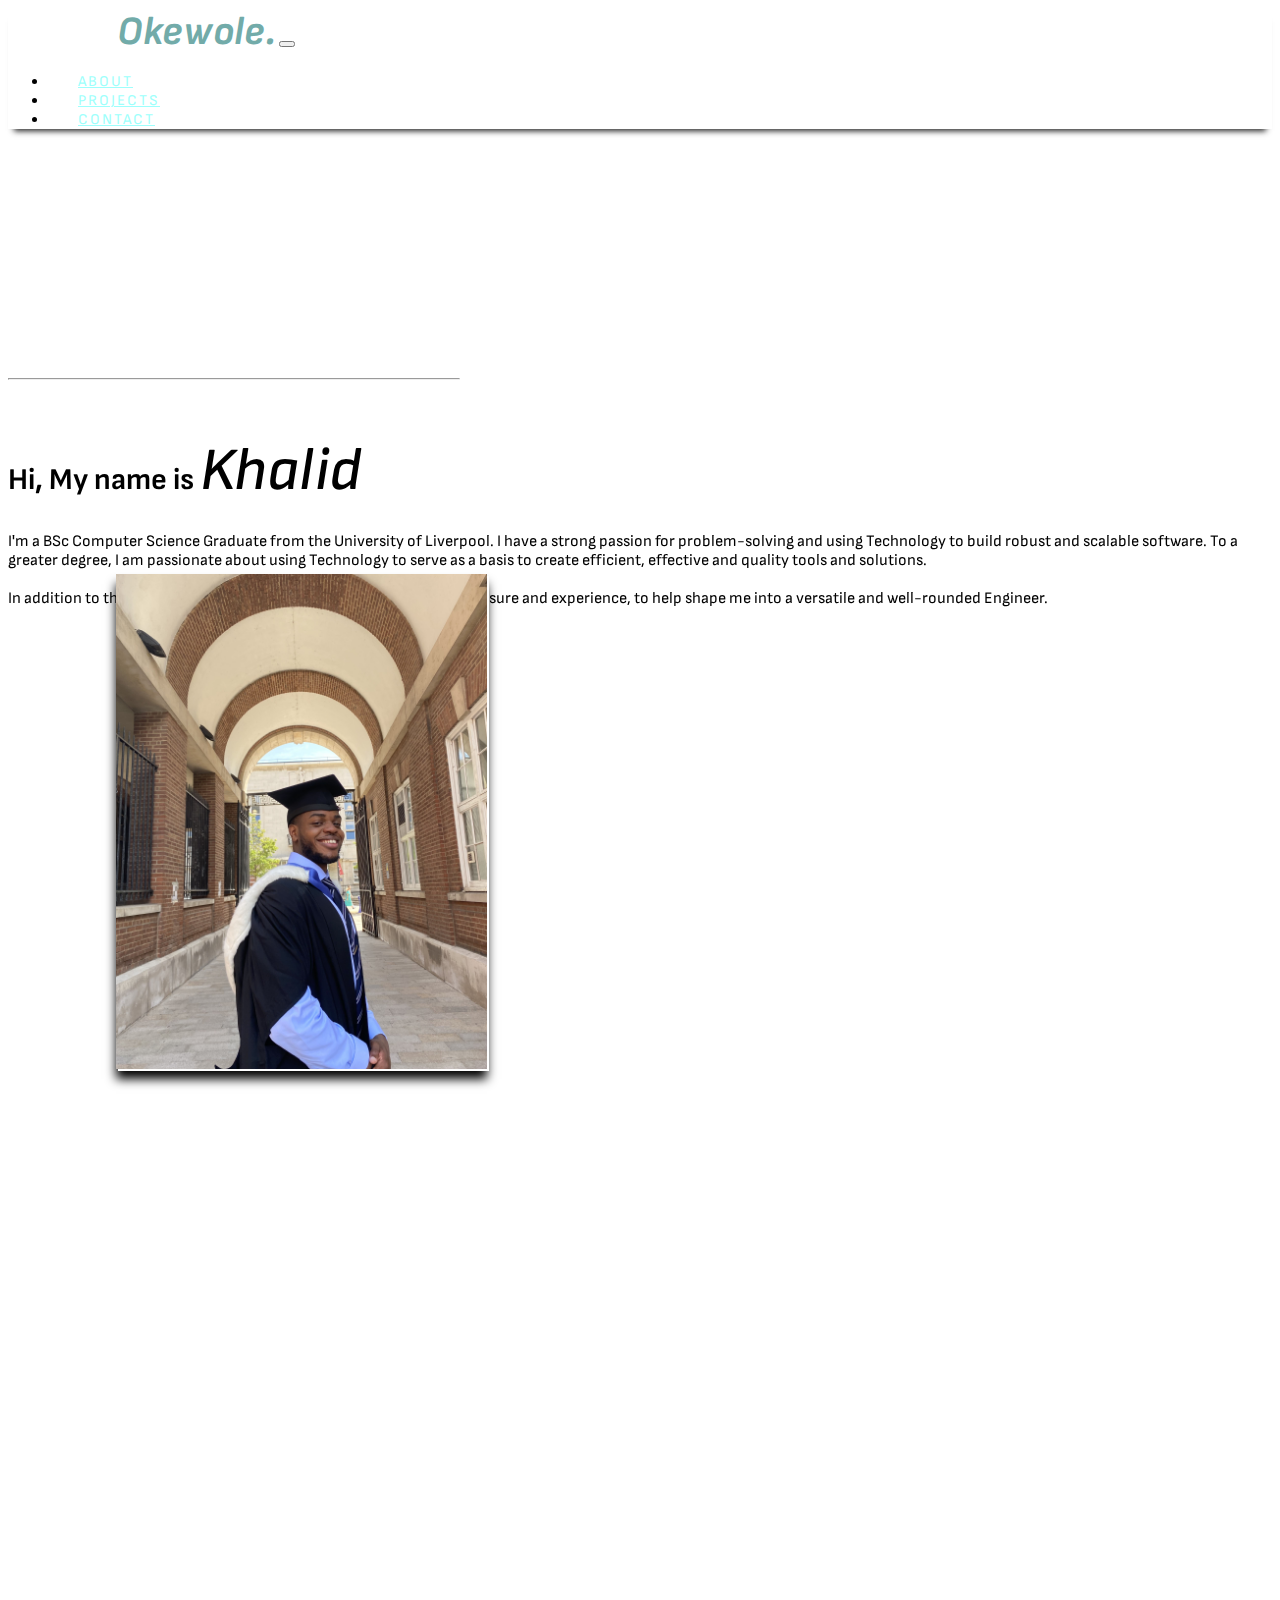
<file: index.html>
<!doctype html>
<html lang="en">
  <head>
    <meta charset="utf-8">
    <meta name="viewport" content="width=device-width, initial-scale=1">
    <title>About&nbsp;|&nbsp;Khalid Okewole</title>
    <link rel="shortcut icon" type="image/png" href="main/AboutMe/Images/favicon-32x32.png">
    <link href="https://cdn.jsdelivr.net/npm/bootstrap@5.3.0-alpha1/dist/css/bootstrap.min.css" rel="stylesheet" integrity="sha384-GLhlTQ8iRABdZLl6O3oVMWSktQOp6b7In1Zl3/Jr59b6EGGoI1aFkw7cmDA6j6gD" crossorigin="anonymous">
    <link rel="stylesheet" href="main/AboutMe/indexStyles.css">
  </head>
  <body class="bg-dark">
      <div class="mainSection">
        <!-- -->
        <!-- Navigation Bar -->
        <nav class="navbar navbar-expand-lg fixed-top py-3 bg-dark">
            <div class="container">
                <a class="logo navbar-brand" href="index.html">
                    <span style="font-weight:100">Khalid</span>
                    <span style="font-style:italic;color:#72aba9">Okewole.</span></a>
                <button class="navbar-toggler navbar-dark" type="button" data-bs-toggle="collapse" data-bs-target="#navigationMenu">
                    <span class="navbar-toggler-icon"></span>
                </button>
                <div class="navbar-collapse collapse" id="navigationMenu">
                    <ul class="navbar-nav ms-auto">
                        <li class="nav-item">
                            <a href="index.html" class="nav-link">ABOUT</a>
                        </li>
                        <li>
                            <a href="main/Projects/projects.html" class="nav-link">PROJECTS</a>
                        </li>
                        <li>
                            <a href="main/Contact/contact.html" class="nav-link">CONTACT</a>
                        </li>
                    </ul>
                </div>
            </div>
        </nav>
        <!--  -->
        <!-- Header Section -->
        <section class="aboutMeSection hidden">
            <div class="container">
                <div class="row">
                    <div class="col">
                        <hr style='display:inline-block; width:450px;'/>
                    </div>
                </div>
                <br>
                <div class="row">
                    <div class="col-xs-12 col-xl-6">
                        <div class="aboutSection-txt">
                            <h2 class="text-white">Hi, My name is <span class="bolded">Khalid</span></h2>
                            <p class="text-white">I'm a BSc Computer Science Graduate from the University of Liverpool.
                                I have a strong passion for problem-solving and using Technology to build robust and scalable software.
                                To a greater degree, I am passionate about using Technology to serve as a basis to create efficient, effective and quality tools and solutions.
                                <br>
                                <br>
                                In addition to that, I am eager to continue learning and gain more exposure and experience,
                                to help shape me into a versatile and well-rounded Engineer.
                            </p>
                        </div>
                    </div>
                    <div class="col-xs-12 col-xl-6">
                        <div class="profile-picture">
                            <img class="img-fluid rounded-5" src="main/AboutMe/Images/PersonalPhoto.jpg" alt="ProfilePicture">  
                        </div>
                    </div>
                </div>
            </div>
        </section>
            <!-- Skills & Experience Section -->
            <section class="skillsExperienceSection hidden">
                <div class="container">
                    <div class="row">
                        <div class="col">
                            <hr style='display:inline-block; width:450px;'/>
                        </div>
                    </div>
                    <div class="row">
                        <div class="col-xs-12 col-xl-6">
                            <div class="skillsExperienceSection-txt">
                                <br>
                                <br>
                                <h2 class="text-white">Skills & Experience</h2>
                                <br>
                                <p class="text-white">My Core Technology Stack is Python, Java and JavaScript. Accompanying
                                    that, I also have experience with SQL, HTML, CSS, GIT and knowledge of Docker. 
                                    <br>
                                    <br>
                                    Accompanying my technical skills I have knowledge of Data Structures and Algorithms, Object-Orientated 
                                    Programming Principes, as well as some Software Development Methodolgies and Design Patterns.
                                    With this knowledge I have gained various perspectives into how using these differenct techniques and 
                                    practices can help to create more efficent and well-designed programs.
                                    <br>
                                    <br>
                                    Furthermore, through a combination of University and self-study I have also touched on different technologies and areas
                                    such as utilising API's, frameworks, and working in Data-Science, ML and AI. 
                                </p>
                            </div>
                        </div>
                        <div class="col-xs-12 col-xl-6">
                            <div class="conceptualSkills">
                                <h4 class="text-white">Data Structures</h4>
                                <ul class="text-white">
                                    <li>Lists/Arrays</li>
                                    <li>Stack</li>
                                    <li>Queue</li>
                                    <li>Deque</li>
                                    <li>Linked List</li>
                                    <li>Hash Map(Hash Table/Binary Search Tree/AVL Tree)</li>
                                    <li>Priority Queues</li>
                                    <li>Binary Heaps</li>
                                    <li>Trees</li>
                                    <li>Graphs(Adjaceny Matrix/Adjaceny list)</li>
                                </ul>
                                <h4 class="text-white">Algorithms/Techniques</h4>
                                <ul class="text-white">
                                    <li>Recursion</li>
                                    <li>Dynamic Programming</li>
                                    <li>Binary Search</li>
                                    <li>Sorting Algorithms(QuickSort/MergeSort)</li>
                                    <li>BFS/DFS</li>
                                    <li>Dijkstra's Algorithm/Prim's Spanning Tree Algorithm</li>
                                </ul>
                                <h4 class="text-white">OOP</h4>
                                <ul class="text-white">
                                    <li>Encapsulation</li>
                                    <li>Polymorphism</li>
                                    <li>Inheritance</li>
                                    <li>Abstraction</li>
                                </ul>
                                <h4 class="text-white">Software Development Methodolgies & Design Patterns</h4>
                                <ul class="text-white">
                                    <li>Agile Methodology</li>
                                    <li>Pair Programming</li>
                                    <li>MVC</li>
                                    <li>Singleton Pattern</li>
                                    <li>Waterfall Model</li>
                                </ul>
                            </div>
                        </div>
                    </div>
                </div>
            </section>
            <!-- Next page link section -->
            <section class="nextPageSection hidden">
                <div class="container">
                    <div class="row">
                        <div class="col">
                            <hr style='display:inline-block; width:450px;'/>
                        </div>
                    </div>
                    <a href="main/Projects/projects.html">
                    <div class="row">
                        <div class="col-md-9">
                            <div class="nextPageContent">
                                <br>
                                <br>
                                <h2>Some of the things I've worked on!</h2>
                            </div>
                        </div>
                        <div class="col-md-2">
                            <div class="nextPageButton">
                                <div class="arrow"></div>
                                <div class="arrow" ></div>
                                <div class="arrow"></div>
                            </div>
                        </div>
                    </div>
                    </a>
                </div>
            </section>
        </div>
        <script src="https://cdn.jsdelivr.net/npm/bootstrap@5.3.0-alpha1/dist/js/bootstrap.bundle.min.js" integrity="sha384-w76AqPfDkMBDXo30jS1Sgez6pr3x5MlQ1ZAGC+nuZB+EYdgRZgiwxhTBTkF7CXvN" crossorigin="anonymous"></script>
        <script src="main/AboutMe/indexScript.js"></script>
    </body>
</html>
</file>
<file: main/AboutMe/indexStyles.css>
@import url('https://fonts.googleapis.com/css2?family=Sofia+Sans:ital,wght@0,200;0,700;1,700&display=swap');

.nav-link{
    font-family: 'Sofia Sans', sans-serif;
    color: #9efffc ;
    letter-spacing: 2px;
    font-size: 15px;
    margin-left: 30px;
    font-weight: 20px;
}

.logo{
    font-family: 'Sofia Sans', sans-serif;
    color: white;
    font-weight: 700;
    font-size: 40px;
}

.navbar{
    box-shadow: 0 8px 6px -6px rgb(31, 31, 31);
}

/* About Me Section */

.aboutMeSection{
    padding: 25vh 0;
}

.aboutMeSection h2{
    font-family: 'Sofia Sans', sans-serif;
    font-size: 30px;    
}

.aboutMeSection hr{
    color: white;
    top:10%;
}

.aboutMeSection .info{
    color:white;
}

.bolded{
    font-size: 60px;
    font-weight: 500;
    font-style: italic;
}

.aboutMeSection p{
    font-family: 'Sofia Sans', sans-serif;
}


.img-fluid{
    height:55vh;
}

img{
    box-shadow: 2px 2px #ffffff, 0 10px 10px #000;
}

/* Skills and Experience Section */

.skillsExperienceSection{
    padding-top: 3vh;
    padding-bottom: 10vh;
}

.skillsExperienceSection hr{
    color: white;
    top:10%;
}

.skillsExperienceSection h2{
    font-family: 'Sofia Sans', sans-serif;
    font-weight: 700;
    font-size: 50px;
    font-style: italic;
    letter-spacing: 1px;
}

.skillsExperienceSection p{
    font-family: 'Sofia Sans', sans-serif;
}

.skillsExperienceSection h4{
    font-family: 'Sofia Sans', sans-serif; 
    font-size: 18px;
    font-weight: 500;
    text-decoration: underline;
    text-decoration-thickness: 2%;
}

.skillsExperienceSection ul{
    font-family: 'Sofia Sans', sans-serif; 
}

/* Next page section */

.nextPageSection{
    padding-bottom: 10vh;
}

.nextPageSection hr{
    color: white;
}

.nextPageSection a{
    text-decoration: none;
}

.nextPageSection h2{
    font-family: 'Sofia Sans', sans-serif;
    font-weight: 100;
    font-size: 40px;
    letter-spacing: 1px;
    color: #9efffc;
    transition: color .3s ease-in-out, box-shadow .3s ease-in-out;
    padding-left: 19vh;
}

.nextPageButton {
    padding-top: 7vh;
    align-items: center;
    display:flex;
}

.arrow{
    display: block;
    width: 30px;
    height: 30px;
    border-bottom: 5px solid white;
    border-right:5px solid white;
    transform: rotate(-45deg);
    animation: arrow-load 2s infinite;
}

.arrow:nth-child(1){
    left:25px;
    animation-delay: -0.4s;
}

.arrow:nth-child(2){
    animation-delay: -0.2s;
}

.arrow:nth-child(3){
    right:25px;
}

@keyframes arrow-load {
    0%{
        opacity: 0;
        transform: rotate(-45deg) translate(-50px 50px);
    }
    0%{
        opacity: 1;
    }
    100%{
        opacity: 0;
        transform: rotate(-45deg) translate(50px,50px);
    }
}

/*  */

.hidden{
    opacity:0;
    filter: blur(5px);
    transform: translateX(-100%);
    transition: all 1s;
}

.hidden.show{
    opacity: 1;
    filter:blur(0);
    transform: translateX(0);
}



/*  Media Queries */

@media screen and (hover:hover){
    .navbar a:hover {
        color: white;
        text-decoration: underline;
        text-decoration-thickness: 17%;
    }
}

@media screen and (max-width:650px){
    .aboutMeSection{
        padding: 13vh 0;
    }

    .nextPageButton{
        padding-top: 1vh;
        padding-left: 20vh;
    }
}


@media screen and (min-width:650px) and (max-width:992px){
    .aboutMeSection{
        padding-top: 14vh;
    }

    img{
        margin-top:25px;
        margin-right: 3vh;

    }

    .skillsExperienceSection{
        padding-top: 1vh;
        padding-bottom: 20vh;
    }

    .skillsExperienceSection .conceptualSkills{
        margin-top: 3vh;
    }
}

@media screen and (min-width:992px){

    img{
        margin-top:-50px;
        margin-left: 12vh;
    }

    .skillsExperienceSection .conceptualSkills{
        margin-top: 3vh;
        margin-left: 8vh;
    }
}
</file>
